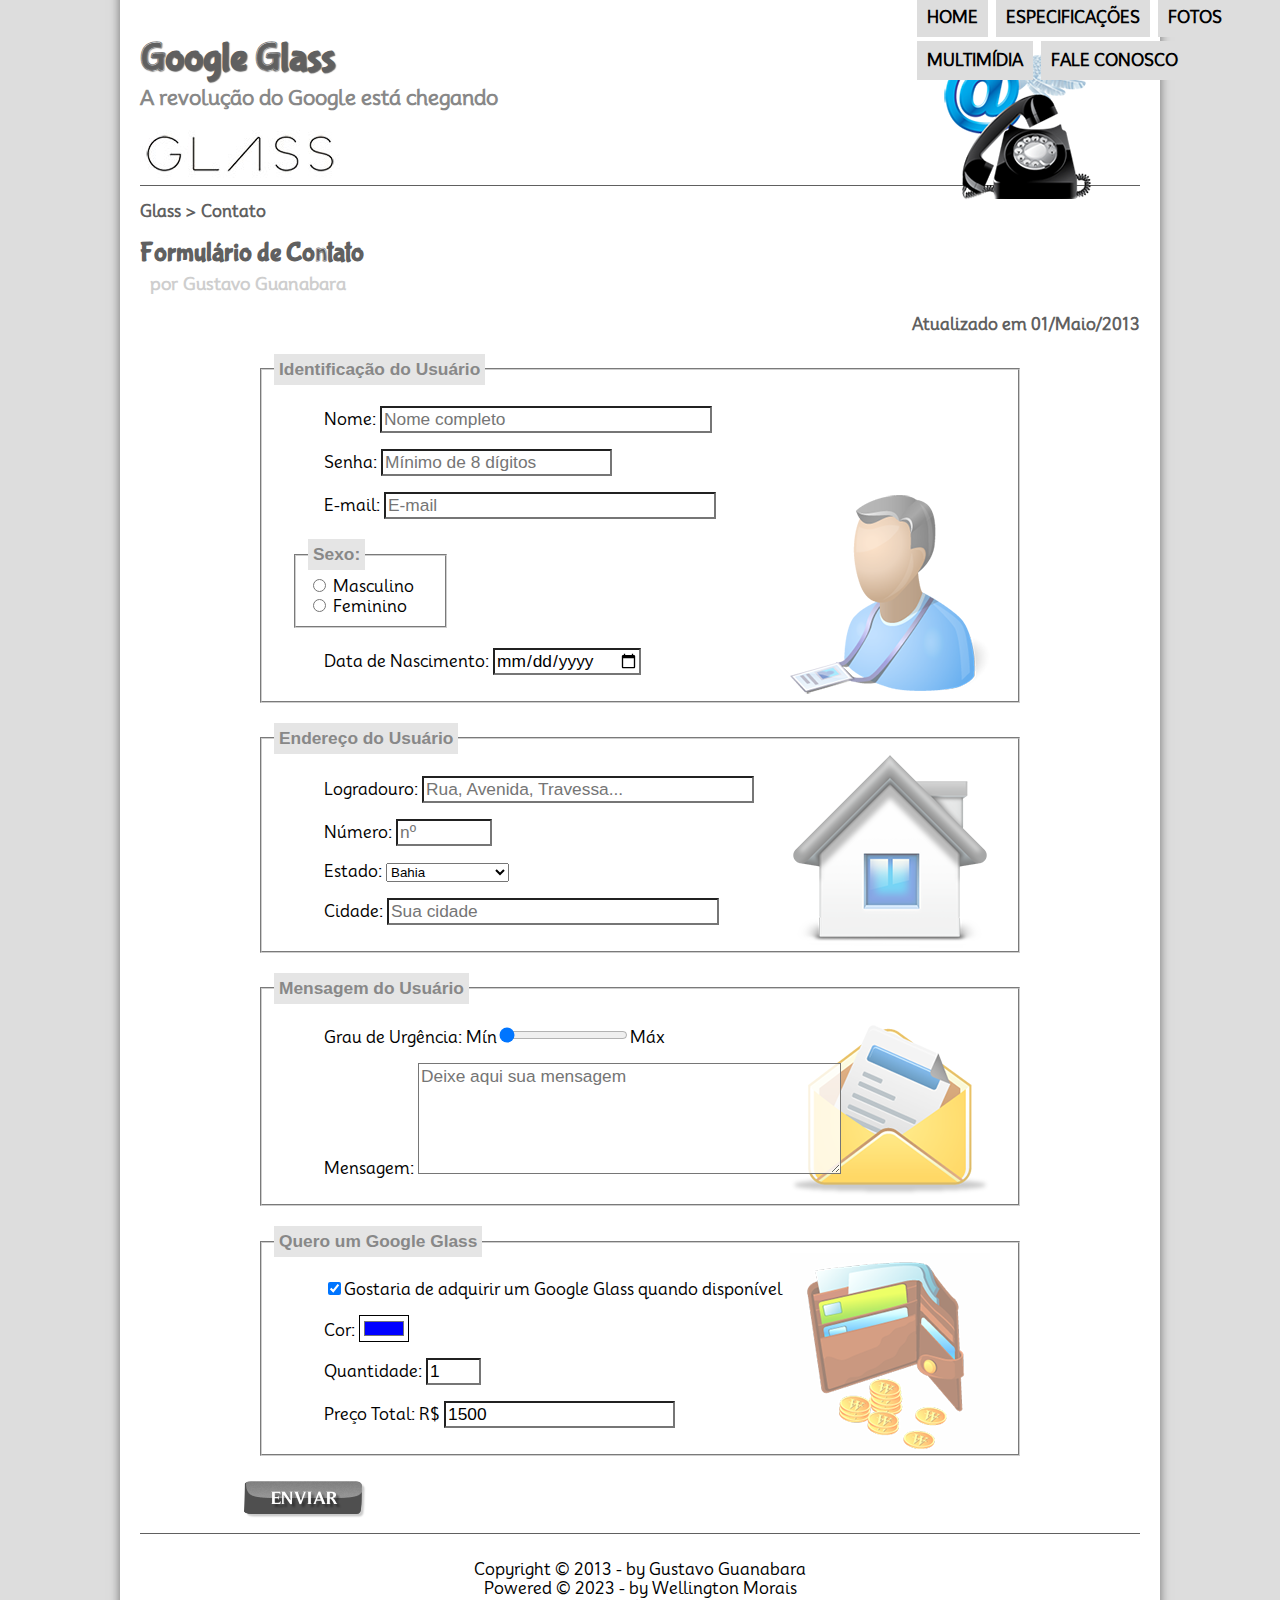
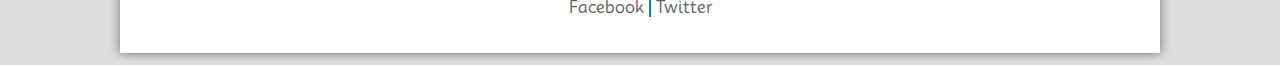
<file: fale-conosco.html>
<!DOCTYPE html>
<html lang="pt-br">
    <head>
        <meta charset="utf-8"/>
        <meta name="viewport" content="width=device-width, initial-scale=1">
        <title>Tudo sobre Google Glass</title>
        <link rel="stylesheet" href="_css/estilo.css"/>
        <link rel="stylesheet" href="_css/form.css"/>
    </head>
    <script language="javascript" src="_javascript/funcoes.js"></script>
    <script>
        function calc_total() {
            var qtd = parseInt(document.getElementById('cQtd').value);
            tot = qtd * 1500;
            document.getElementById('cTot').value = tot;
        }
    </script>
    <body>
        <div id="interface">

            <header id="cabecalho">
                <hgroup>
                    <h1>Google Glass</h1>
                    <h2>A revolução do Google está chegando</h2>
                </hgroup>

                <img id="icone" src="_imagens/contato.png" alt="alt"/>  

                <nav id="menu">
                    <h1>Menu Principal</h1>
                    <ul>
                        <li onmouseover="mudaFoto('_imagens/home.png')" onmouseout="mudaFoto('_imagens/contato.png')"><a href="index.html">Home</a></li>
                        <li onmouseover="mudaFoto('_imagens/especificacoes.png')" onmouseout="mudaFoto('_imagens/contato.png')"><a href="specs.html">Especificações</a></li>
                        <li onmouseover="mudaFoto('_imagens/fotos.png')" onmouseout="mudaFoto('_imagens/contato.png')"><a href="fotos.html">Fotos</a></li>
                        <li  onmouseover="mudaFoto('_imagens/multimidia.png')" onmouseout="mudaFoto('_imagens/contato.png')"><a href="multimidia.html">Multimídia</a></li>
                        <li onmouseover="mudaFoto('_imagens/contato.png')" onmouseout="mudaFoto('_imagens/contato.png')"><a href="fale-conosco.html">Fale conosco</a></li>
                    </ul>
                </nav>
            </header>

            <section id="corpo-full">

                <article id="noticia-principal">
                    <header id="cabecalho-artigo">
                        <hgroup>
                            <h3>Glass > Contato</h3>
                            <h1>Formulário de Contato</h1>
                            <h2>por Gustavo Guanabara</h2>
                            <h3 class="direita">Atualizado em 01/Maio/2013</h3>
                        </hgroup>
                    </header>

                    <form method="post" id="fContato"  action="mailto:wellingtonmnf@hotmal.com"  oninput="calc_total();">
                        <fieldset id="usuario">
                            <legend>Identificação do Usuário</legend>
                            <p><label for="cNome">Nome:</label> <input type="text" id="cNome" name="tNome" size="30" maxlength="50" placeholder="Nome completo"/></p>
                            <p><label for="cSenha">Senha:</label> <input type="password" id="cSenha" name="tSenha" size="20" maxlength="20" placeholder="Mínimo de 8 dígitos" minlength="8"/></p>
                            <p><label for="cMail">E-mail:</label> <input type="email" id="cMail" name="tMail" size="30" maxlength="40" placeholder="E-mail"></p>
                            <fieldset id="sexo">
                                <legend>Sexo:</legend>
                                <input type="radio" id="cMasc" name="tSexo"> <label for="cMasc">Masculino</label><br/>
                                <input type="radio" id="cFem" name="tSexo"> <label for="cFem">Feminino</label>
                            </fieldset>
                            <p><label for="cData">Data de Nascimento: </label><input type="date" id="cData" name="tData"/></p>
                        </fieldset>

                        <fieldset id="endereco">
                            <legend>Endereço do Usuário</legend>
                            <p><label for="cRua">Logradouro:</label> <input type="text" id="cRua" name="tRua" size="30" maxlength="90" placeholder="Rua, Avenida, Travessa..."/></p>
                            <p><label for="cNum">Número:</label > <input type="number" id="cNum" name="tNum" size="5" min="0" max="99999" placeholder="nº"/></p>
                            <p><label for="cEst">Estado:</label> 
                                <select id="cEst" name="tEst"> 
                                    <optgroup label="Nordeste">
                                        <option value="AL">Alagoas</option> 
                                        <option value="BA" selected>Bahia</option>
                                    </optgroup>
                                    <optgroup label="Centro-Oeste">
                                        <option value="GO">Goiás</option> 
                                        <option value="MT">Mato Grosso</option> 
                                    </optgroup>
                                    <optgroup label="Sudeste">
                                        <option value="MG">Minas Gerais</option> 
                                        <option value="RJ">Rio de Janeiro</option> 
                                        <option value="SP">São Paulo</option> 
                                    </optgroup>
                                </select> </p>
                                <p><label for="cCid">Cidade:</label> <input type="text" id="cCid" name="tCid" size="30" maxlength="40" placeholder="Sua cidade" list="cidades"/></p>
                                <datalist id="cidades">
                                    <option value="Salvador"></option>
                                    <option value="Lauro de Freitas"></option>
                                    <option value="Camaçari"></option>
                                </datalist>

                        </fieldset>

                        <fieldset id="mensagem">
                            <legend>Mensagem do Usuário</legend>
                            <p><label for="cUrg">Grau de Urgência:</label> Mín<input type="range" id="cUrg" name="tUrg" min="0" max="10" step="1" value="0"/>Máx</p>
                            <p><label for="cMsg">Mensagem:</label> <textarea id="cMsg" name="tMsg" rows="5" cols="40" placeholder="Deixe aqui sua mensagem"></textarea></p>
                        </fieldset>

                        <fieldset id="pedido">
                            <legend>Quero um Google Glass</legend>
                            <p><input type="checkbox" id="cPed" name="tPed" checked=""/><label for="cPed">Gostaria de adquirir um Google Glass quando disponível</label></p>
                            <p><label for="cCor">Cor:</label> <input type="color" id="cCor" name="tCor" value="#0000FF"/> </p>
                            <p><label for="cQtd">Quantidade:</label> <input type="number" id="cQtd" name="tQtd" min="1" max="5" value="1"/></p>
                            <p><label for="cTot">Preço Total: R$</label> <input type="text" id="cTot" name="tTot" placeholder="Valor total" value="1500" readonly/></p>
                        </fieldset>

                        <input type="image" id="cEnviar" name="tEnviar" src="_imagens/botao-enviar.png"/>

                    </form>

                </article>

            </section>

            <footer id="rodape">
                <p>Copyright &COPY; 2013 - by Gustavo Guanabara<br/>Powered &COPY; 2023 - by Wellington Morais<br/>
                    <a href="https://facebook.com/cursosemvideo" target="_blank">Facebook</a> | <a href="https://www.twitter.com/cursosemvideo" target="_blank">Twitter</a></p>
            </footer>
        </div>
    </body>
</html>
</file>
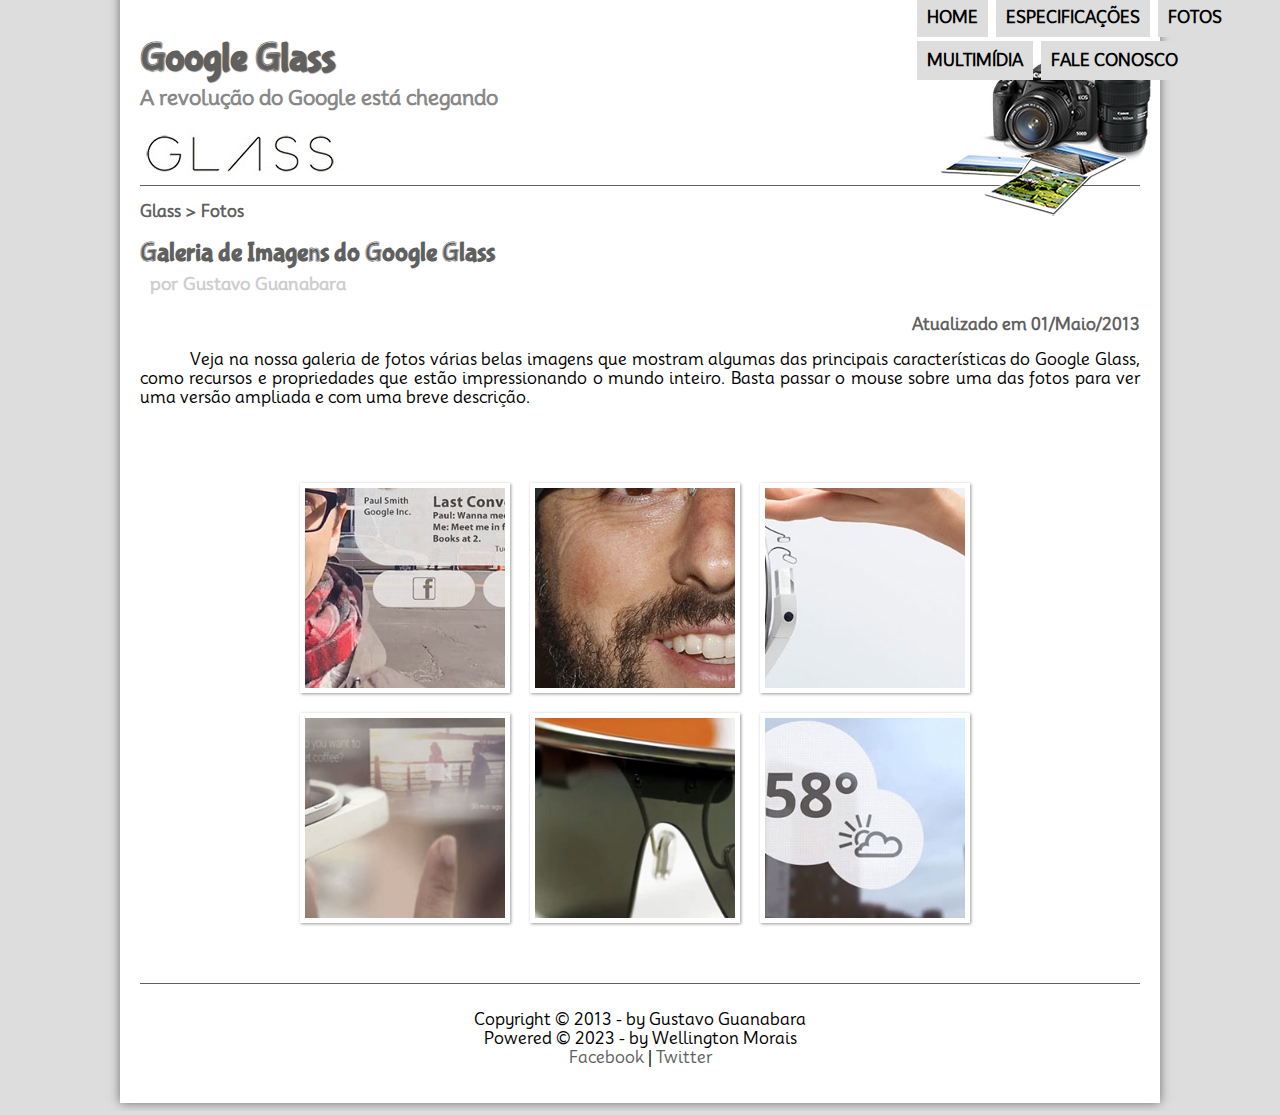
<file: fotos.html>
<!DOCTYPE html>
<html lang="pt-br">
    <head>
        <meta charset="utf-8"/>
        <meta name="viewport" content="width=device-width, initial-scale=1">
        <title>Tudo sobre Google Glass</title>
        <link rel="stylesheet" href="_css/estilo.css"/>
        <link rel="stylesheet" href="_css/fotos.css"/>
    </head>
    <script language="javascript" src="_javascript/funcoes.js"></script>
    <body>
        <div id="interface">

            <header id="cabecalho">
                <hgroup>
                    <h1>Google Glass</h1>
                    <h2>A revolução do Google está chegando</h2>
                </hgroup>

                <img id="icone" src="_imagens/fotos.png" alt="alt"/>  

                <nav id="menu">
                    <h1>Menu Principal</h1>
                    <ul>
                        <li onmouseover="mudaFoto('_imagens/home.png')" onmouseout="mudaFoto('_imagens/fotos.png')"><a href="index.html">Home</a></li>
                        <li onmouseover="mudaFoto('_imagens/especificacoes.png')" onmouseout="mudaFoto('_imagens/fotos.png')"><a href="specs.html">Especificações</a></li>
                        <li onmouseover="mudaFoto('_imagens/fotos.png')" onmouseout="mudaFoto('_imagens/fotos.png')"><a href="fotos.html">Fotos</a></li>
                        <li  onmouseover="mudaFoto('_imagens/multimidia.png')" onmouseout="mudaFoto('_imagens/fotos.png')"><a href="multimidia.html">Multimídia</a></li>
                        <li onmouseover="mudaFoto('_imagens/contato.png')" onmouseout="mudaFoto('_imagens/fotos.png')"><a href="fale-conosco.html">Fale conosco</a></li>
                    </ul>
                </nav>
            </header>

            <section id="corpo-full">

                <article id="noticia-principal">
                    <header id="cabecalho-artigo">
                        <hgroup>
                            <h3>Glass > Fotos</h3>
                            <h1>Galeria de Imagens do Google Glass</h1>
                            <h2>por Gustavo Guanabara</h2>
                            <h3 class="direita">Atualizado em 01/Maio/2013</h3>
                        </hgroup>
                    </header>

                    <p>Veja na nossa galeria de fotos várias belas imagens que mostram algumas das principais características do Google Glass, como recursos e propriedades que estão impressionando o mundo inteiro. Basta passar o mouse sobre uma das fotos para ver uma versão ampliada e com uma breve descrição.</p>

                    <ul id="album-fotos">
                        <li id="foto01"><span>Agenda e lembretes</span></li>
                        <li id="foto02"><span>Sergey Brin usando o Glass</span></li>
                        <li id="foto03"><span>Leve e compacto</span></li>
                        <li id="foto04"><span>Sensação de uma tela de 50"</span></li>
                        <li id="foto05"><span>Vários tipos de lente</span></li>
                        <li id="foto06"><span>Informações importantes</span></li>
                    </ul>

                </article>

            </section>

            <footer id="rodape">
                <p>Copyright &COPY; 2013 - by Gustavo Guanabara<br/>Powered &COPY; 2023 - by Wellington Morais<br/>
                    <a href="https://facebook.com/cursosemvideo" target="_blank">Facebook</a> | <a href="https://www.twitter.com/cursosemvideo" target="_blank">Twitter</a></p>
            </footer>
        </div>
    </body>
</html>
</file>
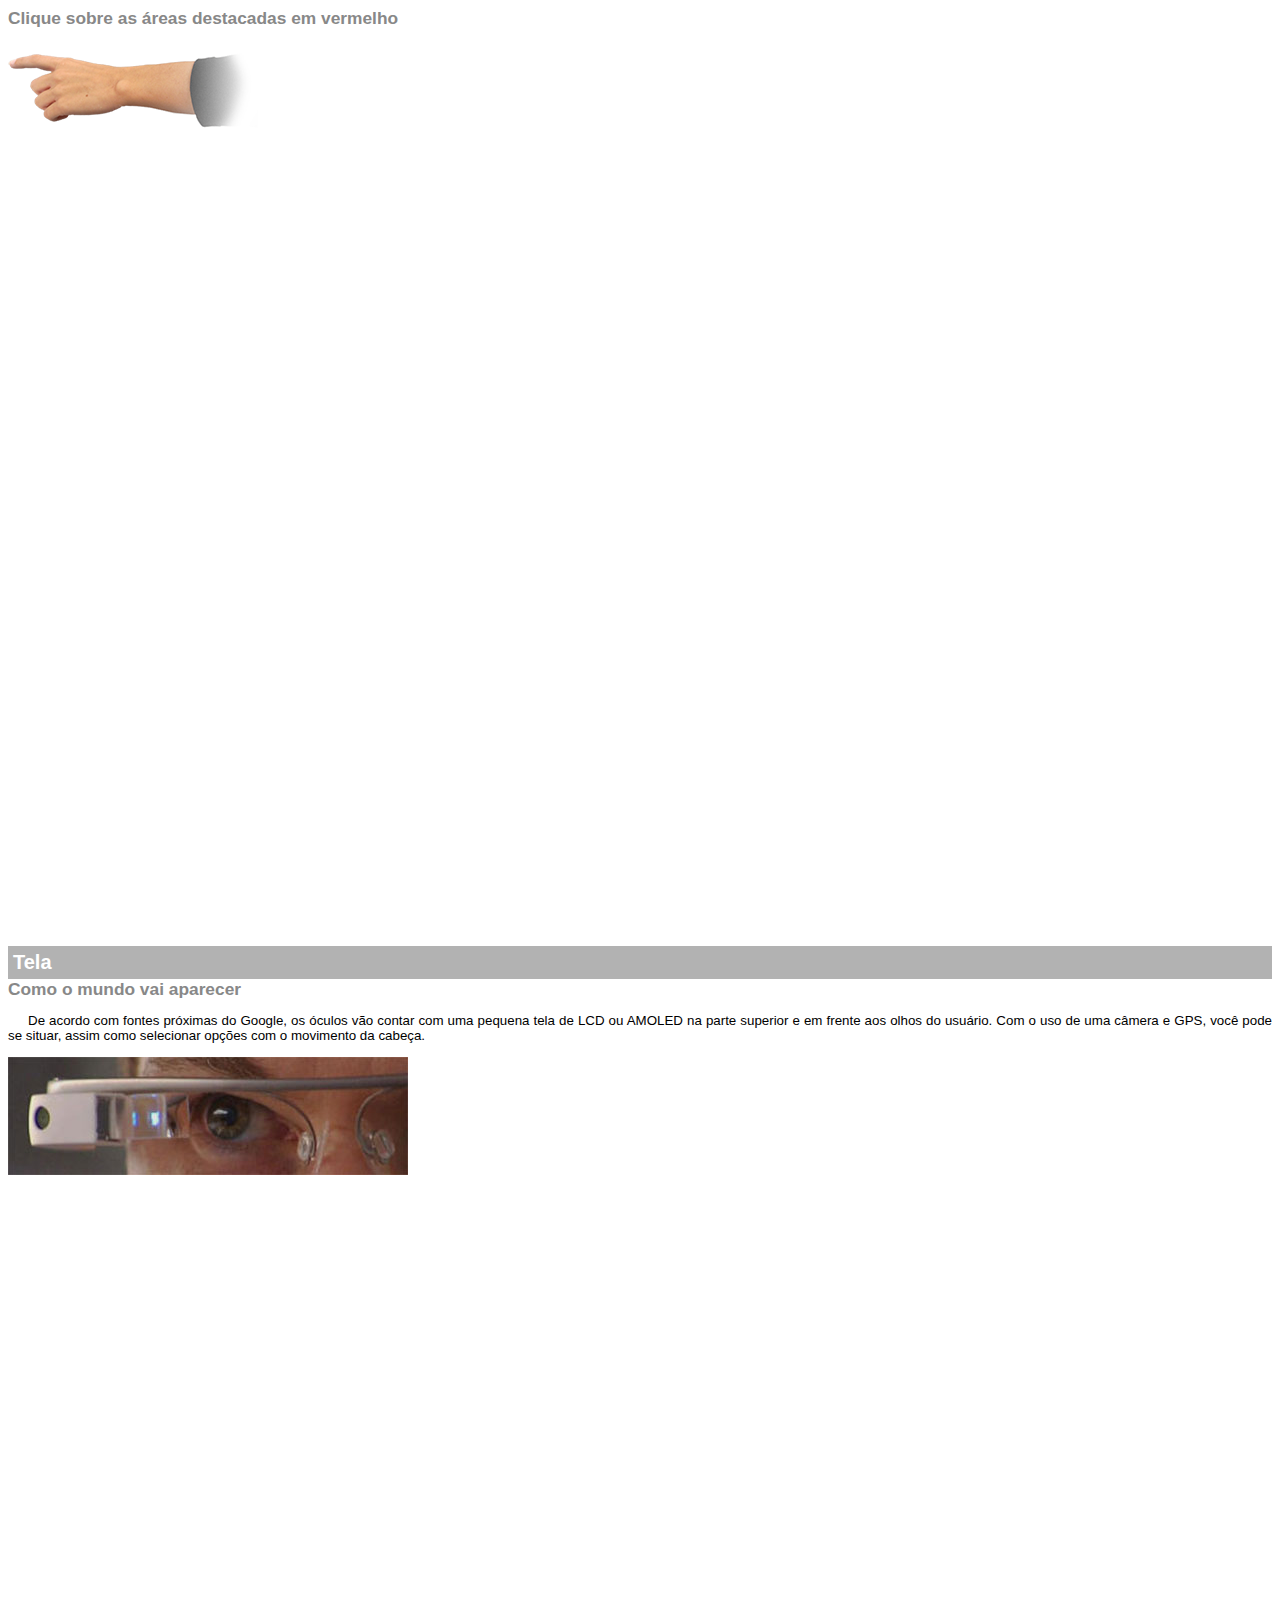
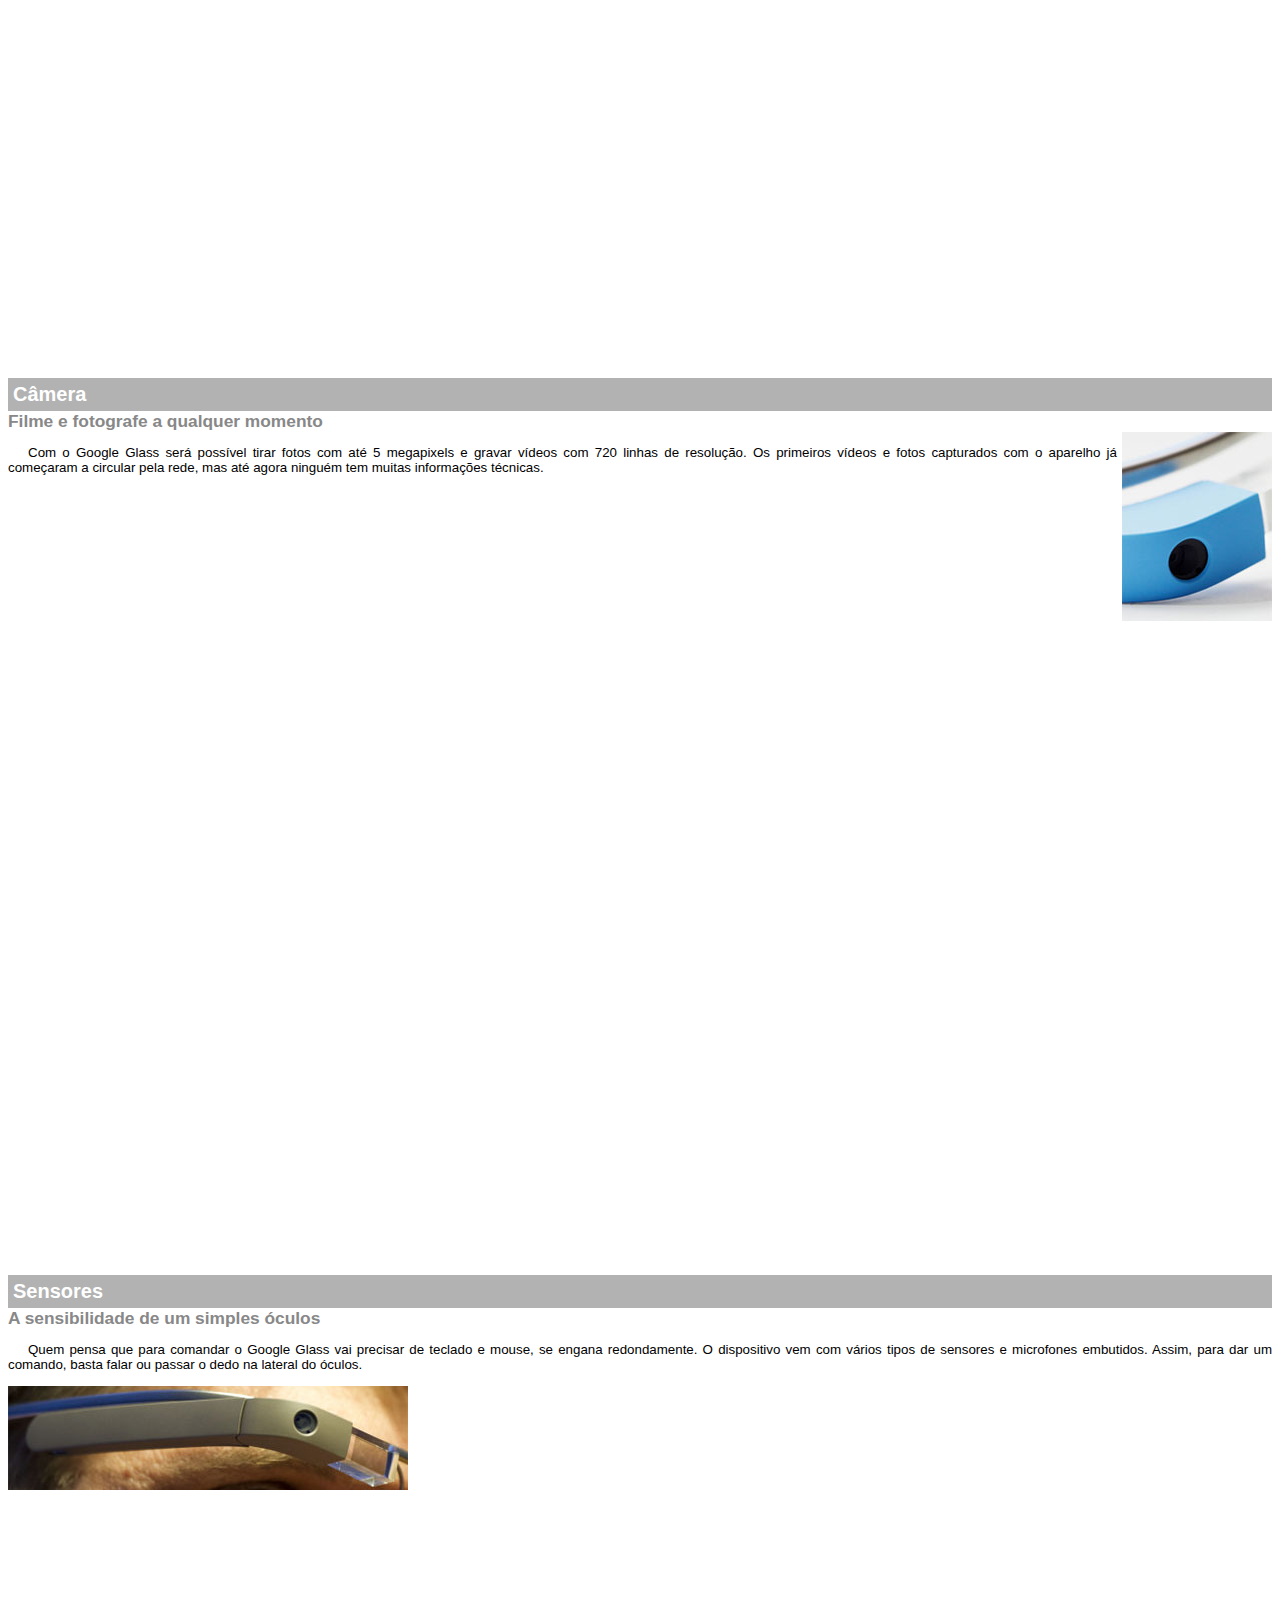
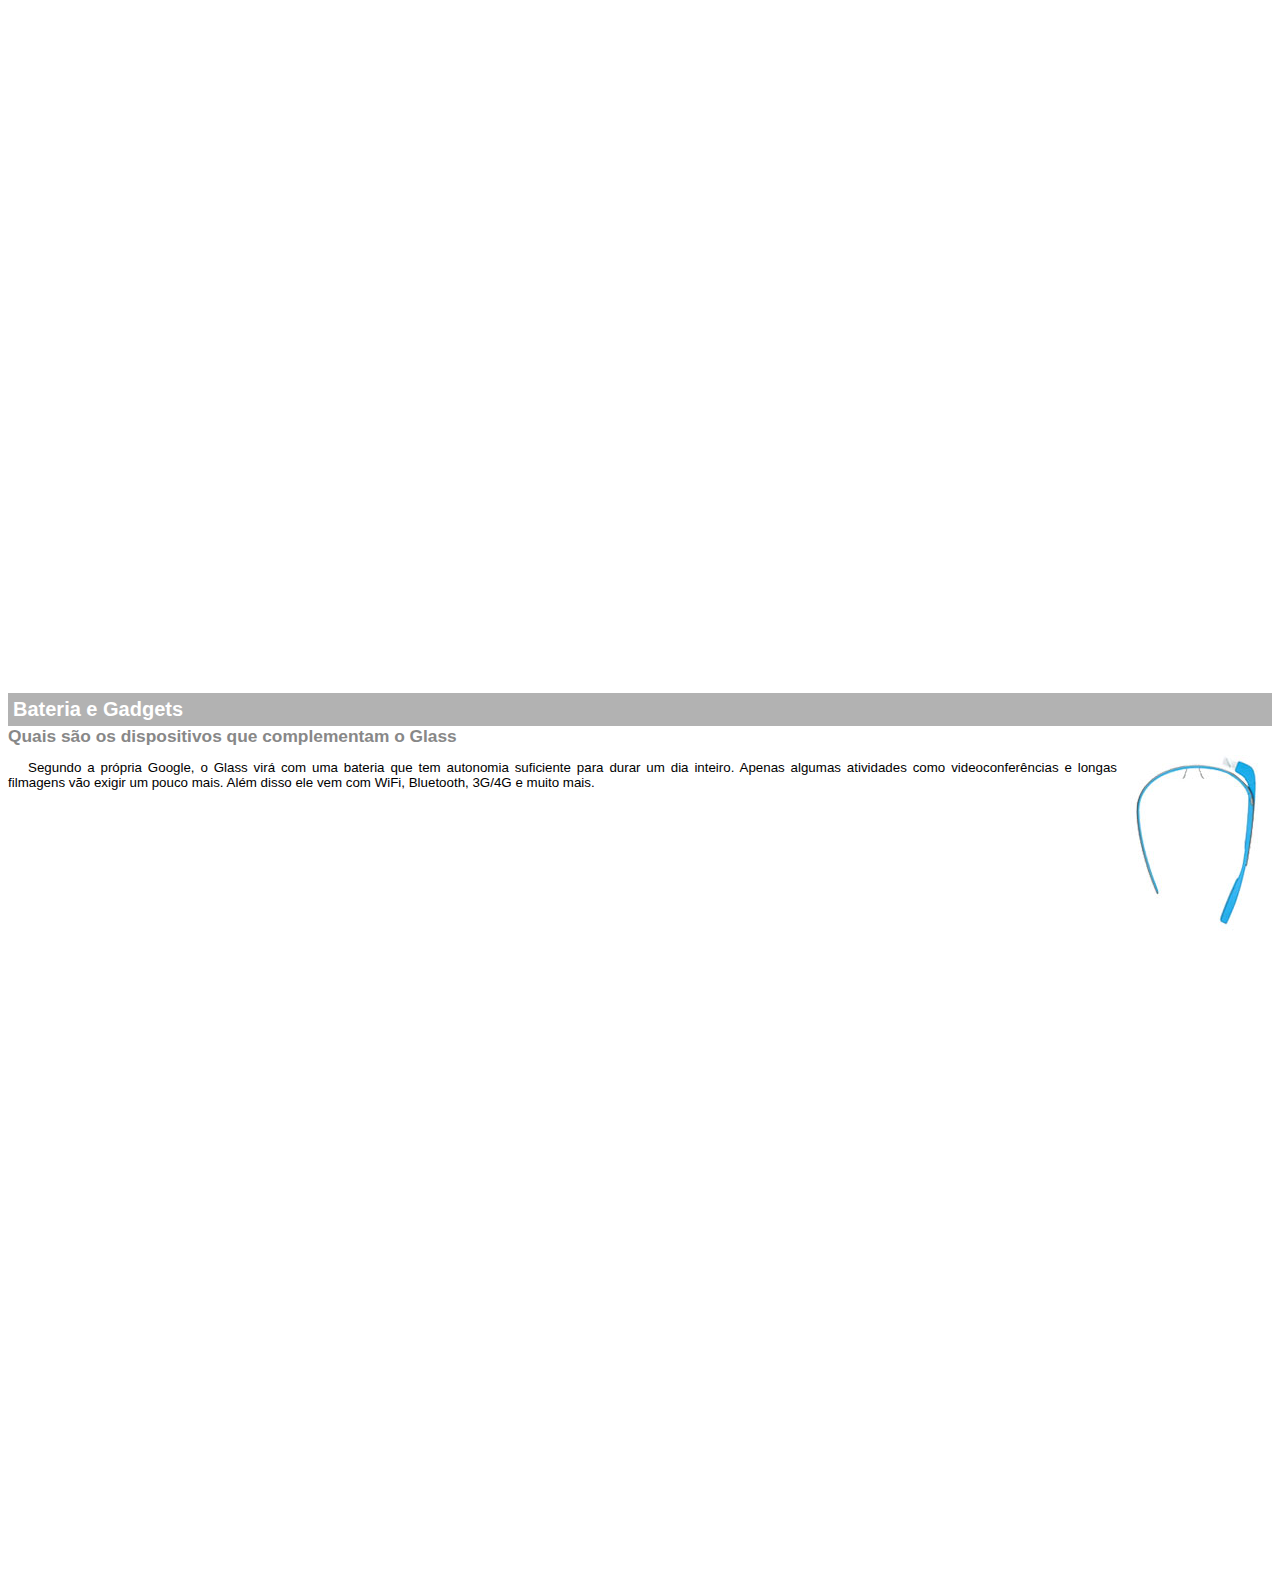
<file: google-glass.html>
<!DOCTYPE html>
<html lang="pt-br">
    <head>
        <meta charset="utf-8" />
        <title>Informações sobre Google Glass</title>
        <style>
            body {
                font-family: Arial;
                font-size: 10pt;
            }

            p {
                text-align: justify;
                text-indent: 20px;
            }

            article h1 {
                font-size: 15pt;
                color: #ffffff;
                background-color: rgba(0,0,0,0.3);
                padding: 5px;
                margin: 0px;
            }

            article h2 {
                font-size: 13pt;
                color: #888888;
                margin: 0px;
            }

            article {
                margin-bottom: 800px;
            }
            
            img.img-dir {
                display: block;
                float: right;
                margin-left: 5px;
            }

        </style>
    </head>
    <body>
        <article id="topo">
            <header>
                <h2>Clique sobre as áreas destacadas em vermelho</h2> 
            </header>
            <img src="_imagens/mao.png" alt="Mão apontando para a esquerda"/>
        </article>

        <article id="tela">
            <header>
                <h1>Tela</h1>
                <h2>Como o mundo vai aparecer</h2>
            </header>
            <P>De acordo com fontes próximas do Google, os óculos vão contar com uma pequena tela de LCD ou AMOLED na parte superior e em frente aos olhos do usuário. Com o uso de uma câmera e GPS, você pode se situar, assim como selecionar opções com o movimento da cabeça.</p>   
            <img src="_imagens/det-tela.jpg" alt="Tela do Google Glass"/>
        </article>
        <article id="camera">
            <header>
                <h1>Câmera</h1>
                <h2>Filme e fotografe a qualquer momento</h2>
            </header>
            <img src="_imagens/det-camera.jpg" class="img-dir" alt="Câmera do Google Glass"/>
            <p>Com o Google Glass será possível tirar fotos com até 5 megapixels e gravar vídeos com 720 linhas de resolução. Os primeiros vídeos e fotos capturados com o aparelho já começaram a circular pela rede, mas até agora ninguém tem muitas informações técnicas.</p>
        </article>
        <article id="sensores">
            <header>
                <h1>Sensores</h1>
                <h2>A sensibilidade de um simples óculos</h2>
            </header>
            <p>Quem pensa que para comandar o Google Glass vai precisar de teclado e mouse, se engana redondamente. O dispositivo vem com vários tipos de sensores e microfones embutidos. Assim, para dar um comando, basta falar ou passar o dedo na lateral do óculos.</p>
            <img src="_imagens/det-touch.jpg" alt="Sensores do Google Glass"/>
        </article>
        <article id="gadgets">
            <header>
                <h1>Bateria e Gadgets</h1>
                <h2>Quais são os dispositivos que complementam o Glass</h2>
            </header>
            <img src="_imagens/det-bateria.jpg" class="img-dir" alt="Bateria e Gadgets do Google Glass"/>
            <p>Segundo a própria Google, o Glass virá com uma bateria que tem autonomia suficiente para durar um dia inteiro. Apenas algumas atividades como videoconferências e longas filmagens vão exigir um pouco mais. Além disso ele vem com WiFi, Bluetooth, 3G/4G e muito mais.</p>
        </article>
    </body>
</html>
</file>
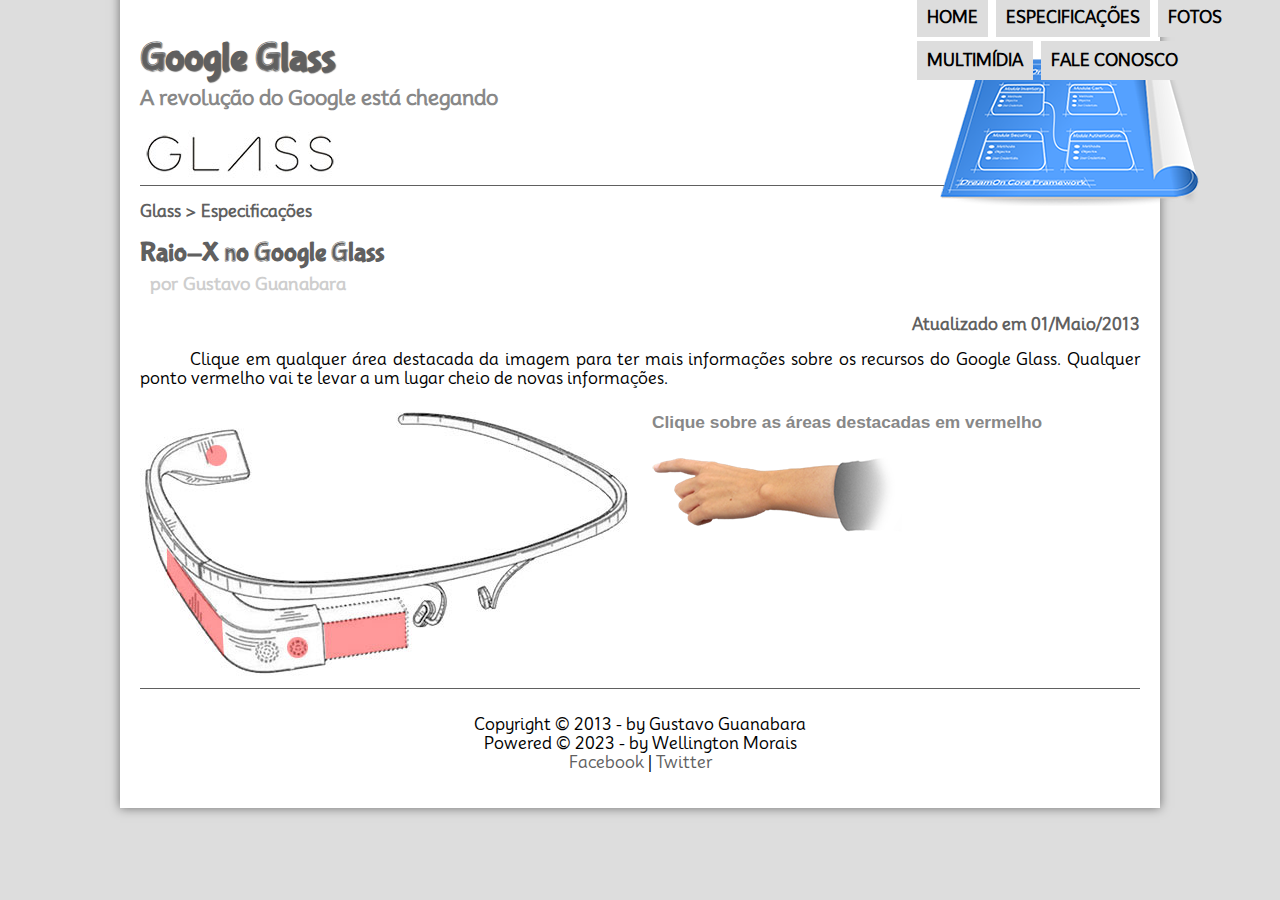
<file: specs.html>
<!DOCTYPE html>
<html lang="pt-br">
    <head>
        <meta charset="utf-8"/>
        <meta name="viewport" content="width=device-width, initial-scale=1">
        <title>Tudo sobre Google Glass</title>
        <link rel="stylesheet" href="_css/estilo.css"/>
        <link rel="stylesheet" href="_css/specs.css"/>
    </head>
    <script language="javascript" src="_javascript/funcoes.js"></script>
    <body>
        <div id="interface">

            <header id="cabecalho">
                <hgroup>
                    <h1>Google Glass</h1>
                    <h2>A revolução do Google está chegando</h2>
                </hgroup>

                <img id="icone" src="_imagens/especificacoes.png" alt="alt"/>  

                <nav id="menu">
                    <h1>Menu Principal</h1>
                    <ul>
                        <li onmouseover="mudaFoto('_imagens/home.png')" onmouseout="mudaFoto('_imagens/especificacoes.png')"><a href="index.html">Home</a></li>
                        <li onmouseover="mudaFoto('_imagens/especificacoes.png')" onmouseout="mudaFoto('_imagens/especificacoes.png')"><a href="specs.html">Especificações</a></li>
                        <li onmouseover="mudaFoto('_imagens/fotos.png')" onmouseout="mudaFoto('_imagens/especificacoes.png')"><a href="fotos.html">Fotos</a></li>
                        <li  onmouseover="mudaFoto('_imagens/multimidia.png')" onmouseout="mudaFoto('_imagens/especificacoes.png')"><a href="multimidia.html">Multimídia</a></li>
                        <li onmouseover="mudaFoto('_imagens/contato.png')" onmouseout="mudaFoto('_imagens/especificacoes.png')"><a href="fale-conosco.html">Fale conosco</a></li>
                    </ul>
                </nav>
            </header>

            <section id="corpo-full">

                <article id="noticia-principal">
                    <header id="cabecalho-artigo">
                        <hgroup>
                            <h3>Glass > Especificações</h3>
                            <h1>Raio-X no Google Glass</h1>
                            <h2>por Gustavo Guanabara</h2>
                            <h3 class="direita">Atualizado em 01/Maio/2013</h3>
                        </hgroup>
                    </header>

                    <p>Clique em qualquer área destacada da imagem para ter mais informações sobre os recursos do Google Glass. Qualquer ponto vermelho vai te levar a um lugar cheio de novas informações.</p>

                    <section id="conteudo">
                        <img src="_imagens/glass-esquema-marcado.jpg" usemap="#meumapa" alt="alt"/>
                        <map name="meumapa">
                            <area shape="rect" coords="184,208,268,258" href="google-glass.html#tela" target="janela"/>
                            <area shape="circle" coords="158,243,10" href="google-glass.html#camera" target="janela"/>
                            <area shape="poly" coords="27,144,27,166,83,253,82,214" href="google-glass.html#sensores" target="janela"/>
                            <area shape="circle" coords="75,55,10" href="google-glass.html#gadgets" target="janela"/>
                            
                        </map>
                        <iframe src="google-glass.html" scrolling="no" name="janela" id="frame-spec"></iframe>
                    </section>
                 </article>
            </section>

            <footer id="rodape">
                <p>Copyright &COPY; 2013 - by Gustavo Guanabara<br/>Powered &COPY; 2023 - by Wellington Morais<br/>
                    <a href="https://facebook.com/cursosemvideo" target="_blank">Facebook</a> | <a href="https://www.twitter.com/cursosemvideo" target="_blank">Twitter</a></p>
            </footer>
        </div>
    </body>
</html>
</file>
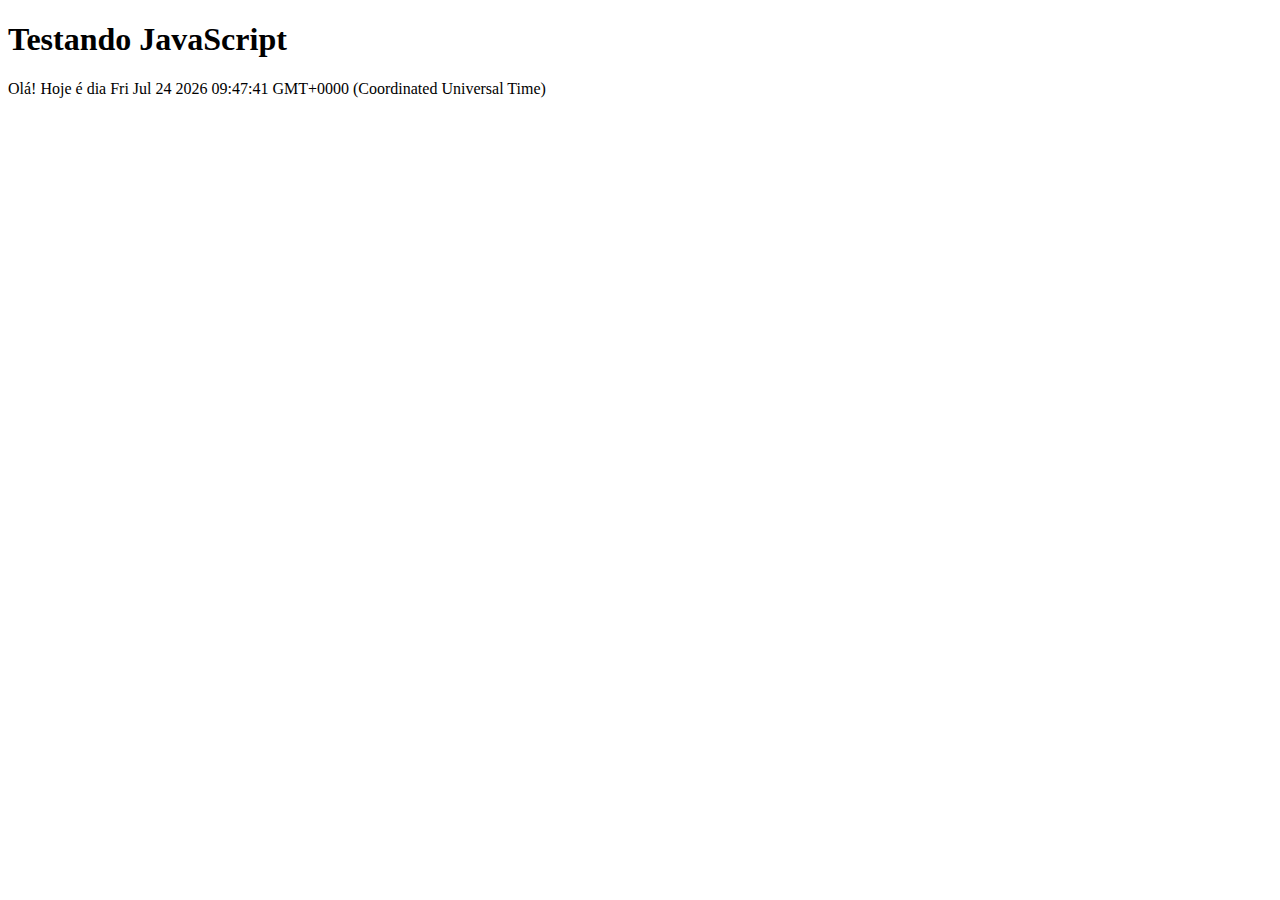
<file: testejs01.html>
<!DOCTYPE html>
<!--
Click nbfs://nbhost/SystemFileSystem/Templates/Licenses/license-default.txt to change this license
Click nbfs://nbhost/SystemFileSystem/Templates/ClientSide/html.html to edit this template
-->
<html lang="pt-br">
    <head>
        <title>Teste JavaScript</title>
        <meta charset="UTF-8">
        <meta name="viewport" content="width=device-width, initial-scale=1.0">
    </head>
    <body>
        <div>
            <h1>Testando JavaScript</h1>
            <script>
                document.write("Olá! Hoje é dia " + Date());  
            </script>
        </div>
    </body>
</html>
</file>
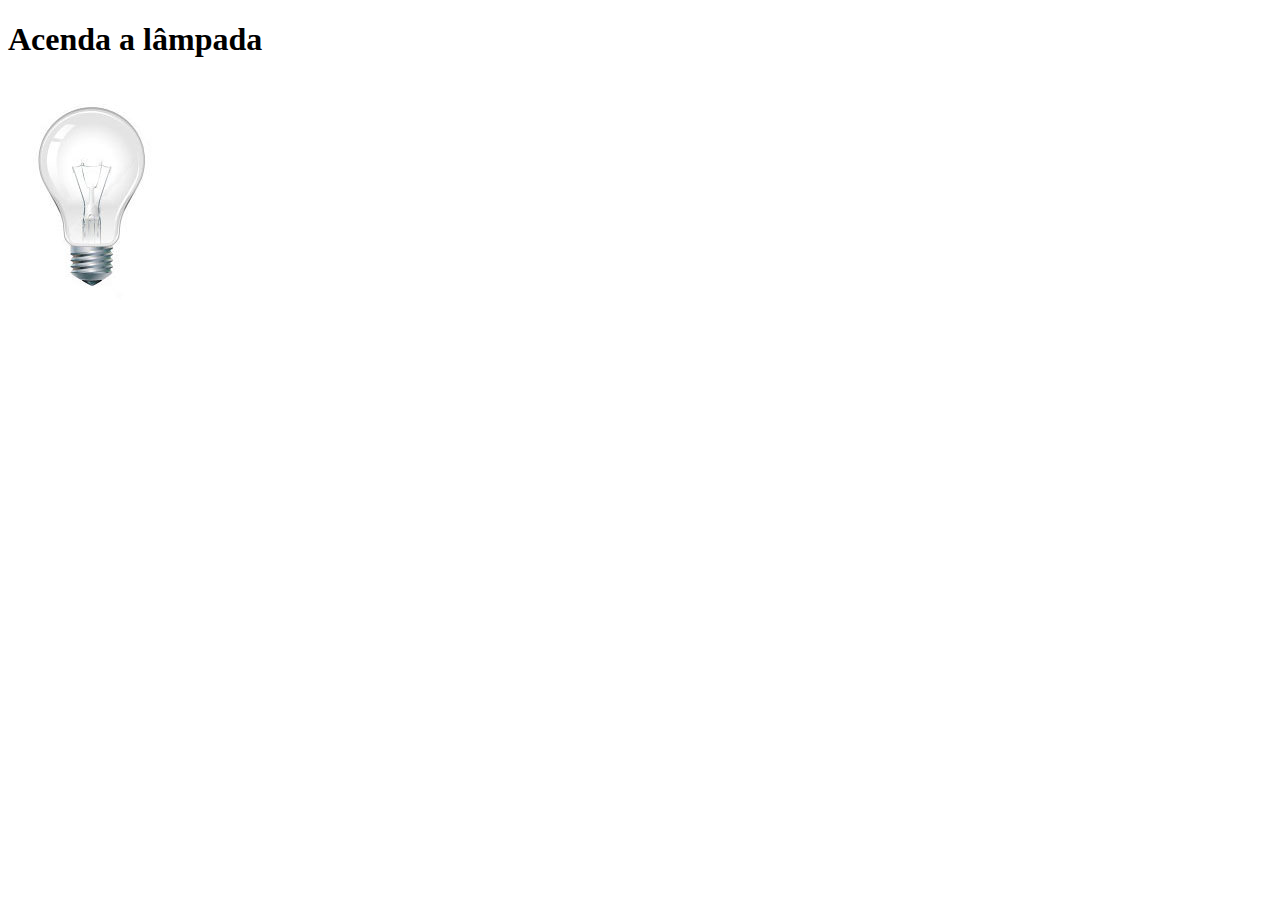
<file: testejs02.html>
<!DOCTYPE html>
<!--
Click nbfs://nbhost/SystemFileSystem/Templates/Licenses/license-default.txt to change this license
Click nbfs://nbhost/SystemFileSystem/Templates/ClientSide/html.html to edit this template
-->
<html lang="pt-br">
    <head>
        <title>Teste JavaScript</title>
        <meta charset="UTF-8">
        <meta name="viewport" content="width=device-width, initial-scale=1.0">
        <script>
            function acendeLampada(){
                 document.getElementById("luz").src="_imagens/lampada-acesa.jpg";
            }
            
            function apagaLampada() {
                document.getElementById("luz").src="_imagens/lampada-apagada.jpg";
            }
            
            function quebraLampada() {
                document.getElementById("luz").src="_imagens/lampada-quebrada.jpg";
            }
        </script>
    </head>
    <body>
        <div>
            <h1>Acenda a lâmpada</h1>
            <img src="_imagens/lampada-apagada.jpg" id="luz" alt="alt" onmousemove="acendeLampada()" onmouseout="apagaLampada()" onclick="quebraLampada()"/>
        </div>
    </body>
</html>
</file>
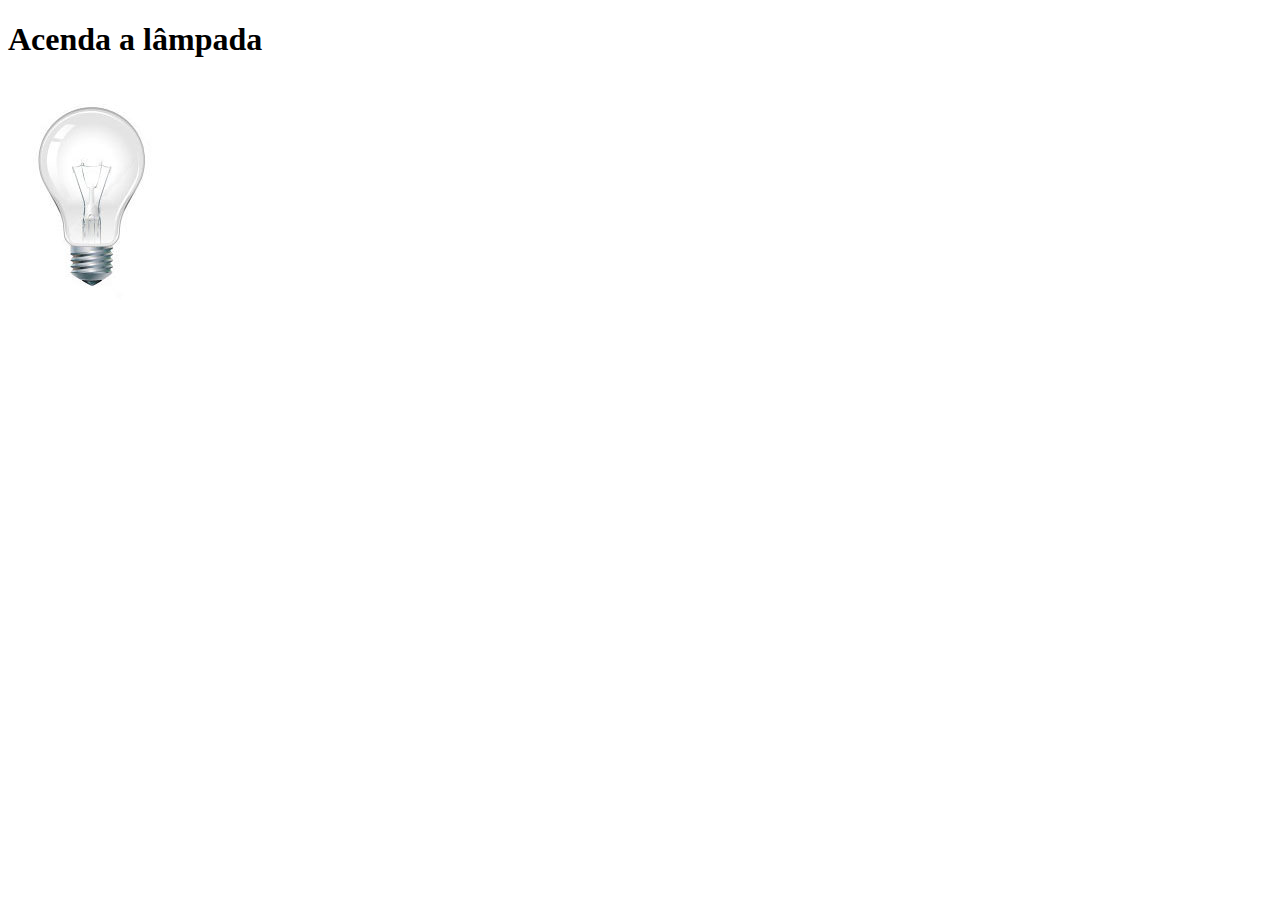
<file: testejs03.html>
<!DOCTYPE html>
<!--
Click nbfs://nbhost/SystemFileSystem/Templates/Licenses/license-default.txt to change this license
Click nbfs://nbhost/SystemFileSystem/Templates/ClientSide/html.html to edit this template
-->
<html lang="pt-br">
    <head>
        <title>Teste JavaScript</title>
        <meta charset="UTF-8">
        <meta name="viewport" content="width=device-width, initial-scale=1.0">
        <script>
            var quebrada = false;
            function mudaLampada(tipo){
                if (!quebrada) {
                    document.getElementById("luz").src = "_imagens/" + tipo + ".jpg";
                    if (tipo == 'lampada-quebrada'){
                        quebrada = true;
                    }
                }
            }
        </script>
    </head>
    <body>
        <div>
            <h1>Acenda a lâmpada</h1>
            <img src="_imagens/lampada-apagada.jpg" id="luz" alt="alt" onmousemove="mudaLampada('lampada-acesa')" onmouseout="mudaLampada('lampada-apagada')" onclick="mudaLampada('lampada-quebrada')"/>
        </div>
    </body>
</html>
</file>
<file: _css/estilo.css>
@charset "UTF-8";
@font-face {
    font-family: 'Bubblegum';
    src: url("../_fonts/bubblegum-sans-regular.otf");
}
@font-face {
    font-family: 'Arual';
    src: url("../_fonts/arual.ttf");
}
@font-face {
    font-family: 'Mooli';
    src: url("../_fonts/mooli-regular.ttf");
}

body {
    font-family: 'Mooli', sans-serif;
    background-color: #dddddd;
    color: rgba(0,0,0,1);
}

div#interface {
    width: 1000px; /*Largura do conteúdo do site*/
    background-color: #ffffff;
    margin: -20px auto 0px auto;
    box-shadow: 0px 0px 10px rgba(0,0,0,0.5);
    padding: 20px 20px 20px 20px;
}

h1 {

}
h2 {
    text-align: left;
}
p {
    text-align: justify;
    text-indent: 50px;
}

a {
    color: #606060;
    text-decoration: none;    
}

a:hover {
    color: #cecece;
    text-decoration: underline;
}

header#cabecalho img#icone {
    position: relative;
    left: 800px;
    top: -80px;
}

header#cabecalho {
    border-bottom: 1px #606060 solid;
    height: 150px;
    background: url("../_imagens/glass-logo-peq.jpg") no-repeat 0px 95px;
}

header#cabecalho h1 {
    font-family: 'Bubblegum', sans-serif;
    font-size: 30pt;
    color: #606060;
    text-shadow: 1px 1px 1px rgba(0,0,0,0.6);
    padding: 0px;
    margin-bottom: 0px;
}

header#cabecalho h2 {
    font-family: Mooli, sans-serif;
    font-size: 15pt;
    color: #888888;
    padding: 0px;
    margin-top: 5px;
}

/*Formatação de imagens com legendas */

figure.foto-legenda {
    position: relative;
    border: 8px solid white;
    box-shadow: 1px 1px 4px black;
}

figure.foto-legenda img{
    width: 100%;
    height: 100%;
}

figure.foto-legenda figcaption {
    opacity: 0;
    position: absolute;
    top: 0px;
    background-color: rgba(0,0,0,0.4);
    color: white;
    width: 100%;
    height: 100%;
    padding: 10px;
    box-sizing: border-box;
    transition: opacity 1s;
}

figure.foto-legenda:hover figcaption {
    opacity: 1;
}

/*Formatação do Menu*/

nav#menu {
    display: block;
}

nav#menu h1 {
    display: none;
}
/*
nav#menu ul {
    list-style: none;
    text-transform: uppercase;
    position: absolute;
    top: -10px;
    left: 850px;
}
*/
nav#menu ul {
    list-style: none;
    text-transform: uppercase;
    position: absolute;
    top: -20px;
    left: 875px;
    /*align-content: <content-distribution>;*/
    /*align-self: stretch;*/
}

nav#menu li {
    display: inline-block;
    background-color: #dddddd;
    padding: 10px;
    margin: 2px;
    transition: background-color 1s;
}

nav#menu li:hover {
    background-color: #606060;
}

nav#menu a {
    color: #000000;
    text-decoration: none;
    font-weight: bold;/*Incremento próprio*/
}

nav#menu a:hover {
    color: #ffffff;
}

section#corpo {
    display: block;
    width: 600px;
    float: left;
    border-right: 1px #606060 solid;
    padding: 0px 25px 25px 0px;
}

article#noticia-principal h2 {
    font-size: 15pt;
    background-color: #dddddd;
    color: #606060;
    padding: 5px 0px 5px 10px;
    margin: 10px 0px 10px 0px;
}

header#cabecalho-artigo h1 {
    font-family: 'Bubblegum', sans-serif;
    font-size: 20pt;
    color: #606060;
    margin-bottom: 0px;
    margin-top: 0px;
}

header#cabecalho-artigo h2 {
    font-size: 13pt;
    color: #cecece;
    background-color: #ffffff;
    margin: 0px;
}

header#cabecalho-artigo h3 {
    font-size: 12pt;
    color: #606060;
}

.direita {
    text-align: right;
}

/*Formatação da tabela*/
table#tabelaspec {
    border: 1px #ffffff solid;
    border-spacing: 0px;
    margin-left: auto;
    margin-right: auto;
}

table#tabelaspec caption {
    background-color: #000000;
    text-align: center;
    font-size: 15pt;
    font-weight: bolder;
    color: #ffffff;
    padding: 8px;
}

table#tabelaspec caption span {
    display: block;
    float: right;
    color: #dddddd;
    font-size: 8pt;
    margin-top: 10px;
}

table#tabelaspec td {
    border: 1px #ffffff solid;
    padding: 6px;
    text-align: center;
    vertical-align: middle;
}

table#tabelaspec td.cat {
    background-color: #606060;
    color: #ffffff;
    text-transform: uppercase;
    font-weight: bold;
}

table#tabelaspec td.ce {
    text-align: right;
    background-color: #888888;
    color: #ffffff;
    font-weight: bold;
}

table#tabelaspec td.cd {
    text-align: left;
    background-color: #cecece;
}

div#tv01 {
    width: 600px;
}

video#filme01 {
    display: block;
    position: relative;
    margin: auto;
    width: 600px;
}

/*Formatação da seção lateral*/
aside#lateral {
    display: block;
    width: 350px;
    float: right;
    background-color: #dddddd;
    padding: 12px;
    margin-top: 0px;
    box-shadow: 2px 2px 2px rgba(0,0,0,0.5);
}

aside#lateral h1 {
    font-family: 'Bubblegum', sans-serif;
    font-size: 20pt;
    color: #606060;
    margin-top: 10px;
}

aside#lateral h2 {
    background-color: #606060;
    font-size: 15pt;
    color: #ffffff;
    padding: 5px;
}

div#tv02 {
    width: 350px;
}

video#filme02 {
    display: block;
    position: relative;
    width: 350px;
}

footer#rodape {
    clear: both;
    border-top: 1px #606060 solid;
    padding-top: 10px;
}

footer#rodape p {
    text-align: center;
    text-indent: 0px;
}

footer#rodape a {
    color: #606060;
    text-decoration: none;
    transition: color 1s;
}

footer#rodape a:hover {
    color: #dddddd;
}
</file>
<file: _css/form.css>
@charset "utf-8";

form {
    width: 800px;
    margin: auto;
}

input, textarea {
    font-family: sans-serif;
    font-weight: normal;
    font-size: 13pt;
    background-color: rgba(255,255,255,0.8);
}

input:hover, textarea:hover {
    background-color: #dddddd;
}

legend {
    color: #888888;
    font-family: sans-serif;
    font-weight: bold;
    font-size: 13pt;
    background-color: rgba(0,0,0,0.1);
    padding: 5px;
}

fieldset {
    border-color: #cecece;
    margin: 20px;
}

fieldset#sexo {
    width: 125px;
}

fieldset#usuario {
    background: url("../_imagens/icone-contato.png") no-repeat 95% 95%;
}

fieldset#endereco {
    background: url("../_imagens/icone-endereco.png") no-repeat 95% 95%;
}

fieldset#mensagem {
    background: url("../_imagens/icone-mensagem.png") no-repeat 95% 95%;
}

fieldset#pedido {
    background: url("../_imagens/icone-pagamento.png") no-repeat 95% 95%;
}

input#cEnviar:hover {
    background-color: #ffffff;
}
</file>
<file: _css/fotos.css>
@charset "utf-8";

ul#album-fotos {
    width: 700px;
    margin: 0px auto;
    padding: 50px;
    overflow: hidden;
    list-style: none;
}

ul#album-fotos li {
    float: left;
    width: 200px;
    height: 200px;
    margin: 10px;
    border: 5px solid #ffffff;
    background-color: #ffffff;
    box-shadow: 1px 1px 3px rgba(0,0,0,0.4);
    -webkit-transition: all 0.4s ease-in;
}

ul#album-fotos li:hover {
    -webkit-transform: scale(1.5);
}

ul#album-fotos li span {
    opacity: 0;
    color: #ffffff;
    text-shadow: 1px 1px 1px #000000;
    background-color: rgba(0,0,0,0.3);
    font-size: 9pt;
    line-height: 370px;
    padding: 5px;
}

ul#album-fotos li:hover span {
    transition: 1s;
    opacity: 1;
}

ul#album-fotos li#foto01 {
    background: url(../_imagens/galeria-01.jpg) no-repeat;
    background-position: 50% 50%;
    background-size: 400px 400px;
    background-color: #ffffff;
}

ul#album-fotos li#foto01:hover {
    background-position: 0px 0px;
    background-size: 200px 200px;
}

ul#album-fotos li#foto02 {
    background: url(../_imagens/galeria-02.jpg) no-repeat;
    background-position: 50% 50%;
    background-size: 400px 400px;
    background-color: #ffffff;
}

ul#album-fotos li#foto02:hover {
    background-position: 0px 0px;
    background-size: 200px 200px;
}

ul#album-fotos li#foto03 {
    background: url(../_imagens/galeria-03.jpg) no-repeat;
    background-position: 50% 50%;
    background-size: 400px 400px;
    background-color: #ffffff;
}

ul#album-fotos li#foto03:hover {
    background-position: 0px 0px;
    background-size: 200px 200px;
}

ul#album-fotos li#foto04 {
    background: url(../_imagens/galeria-04.jpg) no-repeat;
    background-position: 50% 50%;
    background-size: 400px 400px;
    background-color: #ffffff;
}

ul#album-fotos li#foto04:hover {
    background-position: 0px 0px;
    background-size: 200px 200px;
}

ul#album-fotos li#foto05 {
    background: url(../_imagens/galeria-05.jpg) no-repeat;
    background-position: 50% 50%;
    background-size: 400px 400px;
    background-color: #ffffff;
}

ul#album-fotos li#foto05:hover {
    background-position: 0px 0px;
    background-size: 200px 200px;
}

ul#album-fotos li#foto06 {
    background: url(../_imagens/galeria-06.jpg) no-repeat;
    background-position: 50% 50%;
    background-size: 400px 400px;
    background-color: #ffffff;
}

ul#album-fotos li#foto06:hover {
    background-position: 0px 0px;
    background-size: 200px 200px;
}
</file>
<file: _css/specs.css>
@charset "utf-8";

section#conteudo {
    width: 1000px;
    margin: auto;
}

iframe#frame-spec {
    width: 425px;
    height: 280px;
    border: none;
    overflow: hidden;
}

iframe#frame-spec::-webkit-scrollbar {
    display: none;
}
</file>
